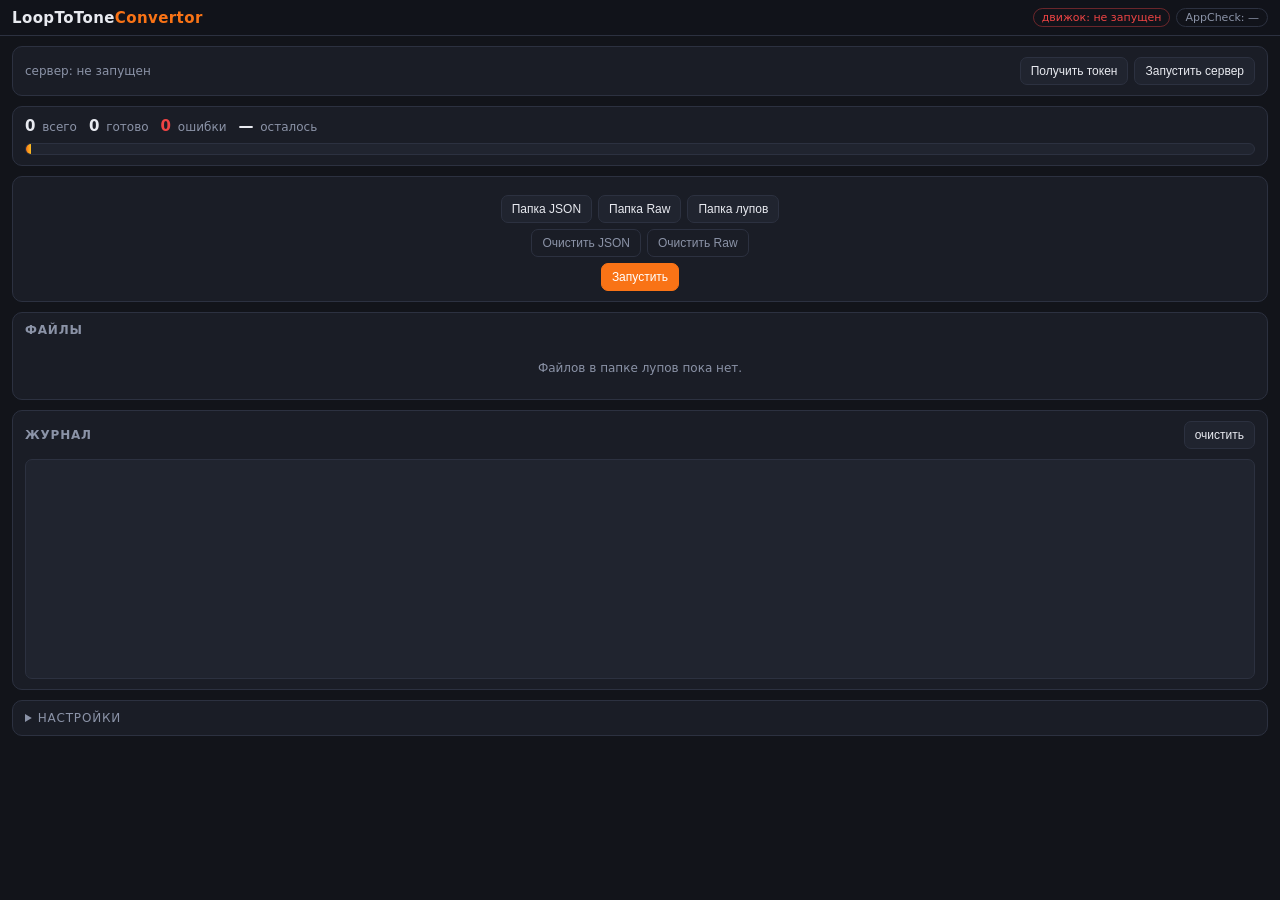
<file: panel.html>
<!DOCTYPE html>
<html lang="ru">
<head>
<meta charset="utf-8">
<title>LoopToToneConvertor</title>
<link rel="stylesheet" href="panel.css">
</head>
<body>
<header>
  <div class="title">
    <h1>LoopToTone<span>Convertor</span></h1>
  </div>
  <div class="badges">
    <div id="apiBadge" class="badge unknown">движок: ...</div>
    <div id="acBadge" class="badge unknown">AppCheck: ...</div>
  </div>
</header>

<main>
  <section class="card">
    <div class="srv-row">
      <span id="srvStatus" class="dim">сервер: проверка…</span>
      <span class="srv-btns">
        <button id="btnGetToken" title="Перехватить обмен App Check на chordmini.me и доставить токен движку">Получить токен</button>
        <button id="btnStartServer">Запустить сервер</button>
      </span>
    </div>
    <div id="bridgeStatus" class="bridge hidden"></div>
    <div id="srvHint" class="srv-hint hidden"></div>
  </section>

  <section class="card">
    <div class="stats">
      <span class="stat"><b id="stTotal">0</b> всего</span>
      <span class="stat"><b id="stDone">0</b> готово</span>
      <span class="stat bad"><b id="stFailed">0</b> ошибки</span>
      <span class="stat"><b id="stEta">&mdash;</b> осталось</span>
    </div>
    <div class="bar"><div id="barFill"></div></div>
  </section>

  <section class="card">
    <div class="controls sub">
      <button id="btnOpenOut">Папка JSON</button>
      <button id="btnOpenRaw">Папка Raw</button>
      <button id="btnOpenSrc">Папка лупов</button>
    </div>
    <div class="controls">
      <button id="btnClearOut" class="ghost">Очистить JSON</button>
      <button id="btnClearRaw" class="ghost">Очистить Raw</button>
    </div>
    <div class="controls">
      <button id="btnRun" class="primary">Запустить</button>
    </div>
  </section>

  <section class="card">
    <div class="card-head">
      <h2>Файлы</h2>
    </div>
    <div id="filesList"></div>
    <div id="filesEmpty" class="empty">Файлов в папке лупов пока нет.</div>
  </section>

  <section class="card">
    <div class="card-head">
      <h2>Журнал</h2>
      <button id="btnClearLog">очистить</button>
    </div>
    <div id="logBox"></div>
  </section>

  <details class="card">
    <summary>Настройки</summary>
    <div class="grid2">
      <label>Папка лупов (source)
        <input id="setSource" type="text">
      </label>
      <label>Папка JSON (output)
        <input id="setOutput" type="text">
      </label>
      <label>Папка Raw (raw_dir)
        <input id="setRawDir" type="text">
      </label>
      <label>API ChordMini
        <input id="setApi" type="text">
      </label>
      <div class="grid2-inner">
        <label>Beat модель
          <select id="setBeatModel">
            <option>madmom</option><option>beat-transformer</option><option>librosa</option>
          </select>
        </label>
        <label>Chord модель
          <select id="setChordModel">
            <option>chord-cnn-lstm</option><option>btc-sl</option><option>btc-pl</option>
          </select>
        </label>
      </div>
      <label>Пауза между вызовами API, сек
        <input id="setInterval" type="number" min="5" max="600" value="33">
      </label>
      <label>Определять тональность (detect-key)
        <select id="setDetectKey"><option value="true">да</option><option value="false">нет</option></select>
      </label>
      <label>Квантовать к сетке (snap-grid)
        <select id="setSnapGrid"><option value="true">да</option><option value="false">нет</option></select>
      </label>
    </div>
    <div class="row">
      <button id="btnSaveSettings" class="primary">Сохранить</button>
      <span id="settingsMsg"></span>
    </div>
  </details>
</main>

<script src="panel.js"></script>
</body>
</html>
</file>
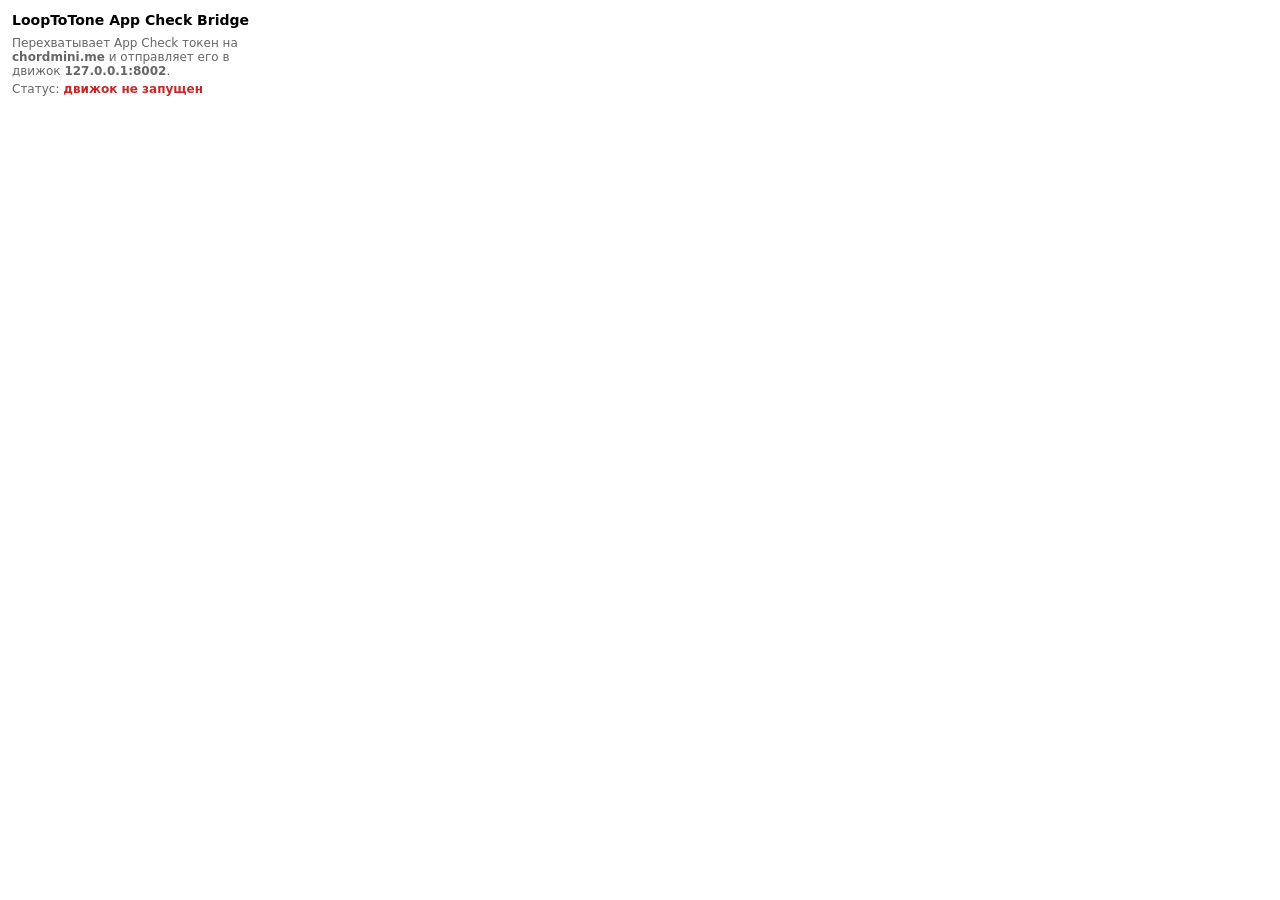
<file: extension/popup.html>
<!DOCTYPE html>
<html lang="ru">
<head>
<meta charset="utf-8">
<title>LoopToTone Bridge</title>
<style>
  body { font-family: system-ui, sans-serif; width: 260px; margin: 0; padding: 12px; }
  h1 { font-size: 14px; margin: 0 0 8px 0; }
  p { font-size: 12px; color: #666; margin: 4px 0; }
  #status { font-weight: 600; }
  .ok { color: #2e7d32; }
  .bad { color: #c62828; }
</style>
</head>
<body>
  <h1>LoopToTone App Check Bridge</h1>
  <p>Перехватывает App Check токен на <b>chordmini.me</b> и отправляет его в движок <b>127.0.0.1:8002</b>.</p>
  <p>Статус: <span id="status">проверка...</span></p>
  <script>
    const el = document.getElementById('status');
    fetch('http://127.0.0.1:8002/api/appcheck-token', { method: 'GET' })
      .then((r) => r.json())
      .then((d) => {
        const t = d.token || (d.status || {});
        el.textContent = 'движок доступен';
        el.className = 'ok';
      })
      .catch(() => {
        el.textContent = 'движок не запущен';
        el.className = 'bad';
      });
  </script>
</body>
</html>
</file>
<file: panel.css>
:root {
  --bg: #12141a;
  --card: #1a1d26;
  --card2: #20242f;
  --line: #2c3140;
  --txt: #e8eaf0;
  --dim: #8b93a7;
  --acc: #f97316;
  --ok: #22c55e;
  --warn: #f59e0b;
  --bad: #ef4444;
}

* { box-sizing: border-box; margin: 0; padding: 0; }

html, body { height: 100%; }

body {
  background: var(--bg);
  color: var(--txt);
  font-family: 'Segoe UI', system-ui, sans-serif;
  font-size: 13px;
}

header {
  position: sticky; top: 0; z-index: 20;
  display: flex; align-items: center; justify-content: space-between;
  gap: 8px; background: rgba(18, 20, 26, 0.94);
  border-bottom: 1px solid var(--line);
  padding: 8px 12px;
}

.title h1 { font-size: 15px; letter-spacing: 0.4px; }
.title span { color: var(--acc); }
.badges { display: flex; gap: 6px; flex-wrap: wrap; justify-content: flex-end; }

.badge {
  font-size: 11px; padding: 2px 8px; border-radius: 20px;
  border: 1px solid var(--line); white-space: nowrap;
}
.badge.ok { color: var(--ok); border-color: rgba(34,197,94,.4); }
.badge.bad { color: var(--bad); border-color: rgba(239,68,68,.4); }
.badge.unknown { color: var(--dim); }

main {
  padding: 10px 12px;
  display: flex; flex-direction: column; gap: 10px;
  padding-bottom: 30px;
}

.card {
  background: var(--card);
  border: 1px solid var(--line);
  border-radius: 10px;
  padding: 10px 12px;
}

details.card summary {
  cursor: pointer; font-size: 12px; text-transform: uppercase;
  letter-spacing: 0.8px; color: var(--dim); user-select: none;
}
details.card .grid2, details.card .row { margin-top: 10px; }

.card h2 {
  font-size: 12px; text-transform: uppercase; letter-spacing: 0.8px;
  color: var(--dim); margin-bottom: 10px;
}

.card-head { display: flex; align-items: center; justify-content: space-between; margin-bottom: 10px; }
.card-head h2 { margin: 0; }

.srv-row { display: flex; align-items: center; justify-content: space-between; gap: 8px; }
.srv-row .dim { color: var(--dim); font-size: 12px; }
.srv-btns { display: flex; gap: 6px; }
.srv-btns button { white-space: nowrap; }
.srv-hint {
  margin-top: 8px; background: var(--card2); border: 1px solid var(--line);
  border-radius: 7px; padding: 8px; font-size: 11px; color: var(--dim);
  line-height: 1.6; word-break: break-all;
}
.srv-hint code { color: var(--txt); background: var(--bg); padding: 1px 5px; border-radius: 4px; }
.srv-hint button { margin-top: 6px; }
.bridge {
  margin-top: 8px; font-size: 11px; line-height: 1.6; color: var(--dim);
  background: var(--card2); border: 1px solid var(--line); border-radius: 7px;
  padding: 8px; word-break: break-word;
}
.bridge .ok { color: var(--ok); }
.bridge .bad { color: var(--bad); }
.bridge button { margin-top: 6px; }

.hidden { display: none; }

.stats { display: flex; align-items: baseline; gap: 12px; flex-wrap: wrap; margin-bottom: 8px; font-size: 12px; color: var(--dim); white-space: nowrap; }
.stat b { font-size: 15px; font-weight: 700; color: var(--txt); margin-right: 3px; }
.stat.bad b { color: var(--bad); }

.bar {
  height: 12px; background: var(--card2);
  border-radius: 8px; overflow: hidden; border: 1px solid var(--line);
}
.bar div {
  height: 100%; width: 0;
  background: linear-gradient(90deg, var(--acc), #fbbf24);
  color: #000; font-size: 10px; font-weight: 700;
  display: flex; align-items: center; justify-content: flex-end;
  padding-right: 5px; transition: width 0.5s;
}

.current { margin-top: 8px; color: var(--dim); font-size: 12px; }

.controls { display: flex; justify-content: center; gap: 6px; flex-wrap: wrap; }
.controls.sub { margin-top: 8px; }
.controls + .controls { margin-top: 6px; }

button {
  background: var(--card2); color: var(--txt);
  border: 1px solid var(--line); border-radius: 7px;
  padding: 6px 10px; font-size: 12px; cursor: pointer; transition: 0.15s;
}
button:hover:not(:disabled) { border-color: var(--acc); }
button:disabled { opacity: 0.4; cursor: default; }
button.primary { background: var(--acc); border-color: var(--acc); color: #fff; }
button.danger { background: var(--bad); border-color: var(--bad); color: #fff; }
button.ghost { background: transparent; border-color: var(--line); color: var(--dim); }
button.ghost:hover:not(:disabled) { border-color: var(--bad); color: var(--bad); }

.grid2 { display: grid; grid-template-columns: 1fr 1fr; gap: 10px; }
.grid2-inner { display: grid; grid-template-columns: 1fr 1fr; gap: 8px; }

label { display: flex; flex-direction: column; gap: 4px; font-size: 11px; color: var(--dim); }
input, select {
  background: var(--card2); border: 1px solid var(--line); color: var(--txt);
  border-radius: 7px; padding: 6px 8px; font-size: 12px; width: 100%;
}
input:focus, select:focus { outline: none; border-color: var(--acc); }

.row { display: flex; align-items: center; gap: 10px; }
#settingsMsg { color: var(--dim); font-size: 11px; }

#filesList { display: flex; flex-direction: column; gap: 6px; }

.fitem {
  background: var(--card2);
  border: 1px solid var(--line); border-radius: 8px;
  padding: 7px 9px;
}
.fitem.failed { border-color: rgba(239,68,68,.45); }
.fitem.done {
  border-color: rgba(34,197,94,.5);
  background: rgba(34,197,94,.07);
}

.fitem-top { display: flex; align-items: center; gap: 8px; min-width: 0; }
.fname {
  flex: 1; min-width: 0; overflow: hidden; text-overflow: ellipsis;
  white-space: nowrap; font-weight: 600; font-size: 12px;
}

.fmeta { display: flex; gap: 10px; align-items: center; margin-top: 5px; font-size: 11px; color: var(--dim); flex-wrap: wrap; }

.chip {
  display: inline-block; padding: 1px 7px; border-radius: 20px;
  font-size: 10px; border: 1px solid var(--line); white-space: nowrap;
}
.chip.pending { color: var(--dim); }
.chip.working { color: var(--warn); border-color: rgba(245,158,11,.45); }
.chip.done { color: var(--ok); border-color: rgba(34,197,94,.4); }
.chip.failed { color: var(--bad); border-color: rgba(239,68,68,.4); }

.stepdone { color: var(--dim); font-size: 11px; }
.err { color: var(--bad); font-size: 10px; margin-top: 3px; word-break: break-word; }

.prog { max-width: 220px; overflow: hidden; text-overflow: ellipsis; white-space: nowrap; }

.facts { display: flex; gap: 4px; margin-left: auto; }
.facts button { padding: 2px 7px; font-size: 12px; }

.spin {
  display: inline-block; width: 11px; height: 11px; margin-right: 5px;
  border: 2px solid var(--warn); border-top-color: transparent;
  border-radius: 50%; vertical-align: -1px;
  animation: rot 0.8s linear infinite;
}
@keyframes rot { to { transform: rotate(360deg); } }

.empty { color: var(--dim); padding: 14px 0; text-align: center; font-size: 12px; }

#logBox {
  background: var(--card2); border: 1px solid var(--line); border-radius: 7px;
  height: 220px; overflow-y: auto; padding: 8px;
  font-family: Consolas, monospace; font-size: 11px; line-height: 1.5;
}
.logline.warn { color: var(--warn); }
.logline.error { color: var(--bad); }

@media (max-width: 400px) {
  .grid2, .grid2-inner { grid-template-columns: 1fr; }
}
</file>
